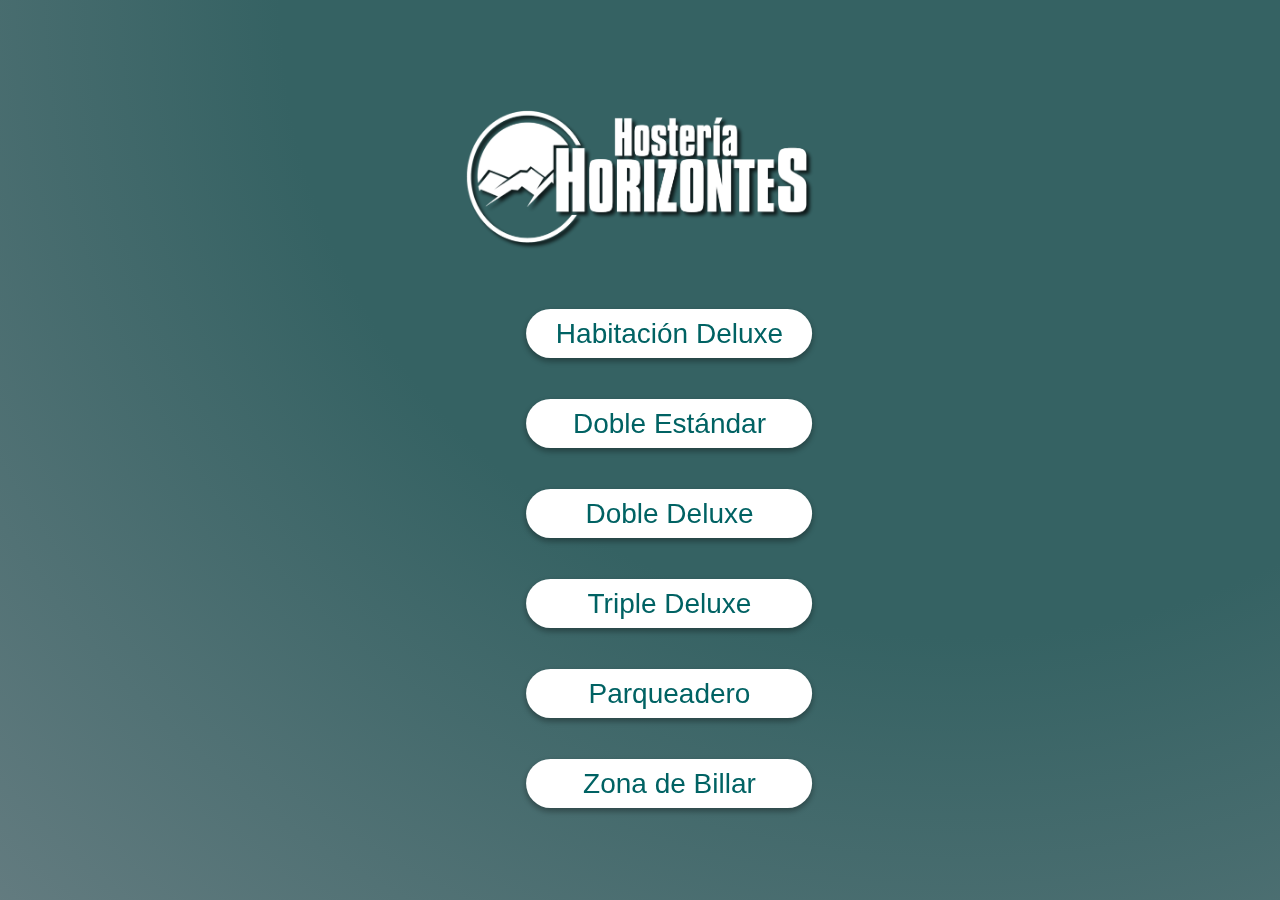
<file: index.html>
<!DOCTYPE html>
<html lang="es" class="no-js">
    <head>
        <meta charset="UTF-8" />
        <meta name="viewport" content="width=device-width, initial-scale=1" />
        <title>QR</title>

        <link rel="shortcut icon" href="favicon.ico" />



        <link href="vendors.css" rel="stylesheet" />
        <link href="demo2.css" rel="stylesheet" />
    </head>

    <link rel="stylesheet" href="rs/animate.min.css" />

    <link rel="stylesheet" href="rs/bootstrap.min.css" />
    <script src="rs/jquery.min.js"></script>
    <script src="rs/bootstrap.min.js"></script>

    <link href="https://fonts.googleapis.com/css2?family=Noto+Sans+JP:wght@500&display=swap" rel="stylesheet" />

    <style>
        .center {
            margin: auto;
            width: 50%;

            padding: 10px;
        }

        .contenedoraa {
            width: 190px;
            height: 100px;
            position: absolute;
            left: 53%;
            top: 35%;
            transform: translate(-21%, -41%);
            /*  z-index: 99999; */
        }

        .contenedoraaa {
            width: 190px;
            height: 100px;
            position: absolute;
            left: 53%;
            top: 45%;
            transform: translate(-21%, -41%);
            /*  z-index: 99999; */
        }

        .contenedoraaaa {
            width: 190px;
            height: 100px;
            position: absolute;
            left: 53%;
            top: 55%;
            transform: translate(-21%, -41%);
            /*  z-index: 99999; */
        }

        .contenedor {
            width: 190px;
            height: 100px;
            position: absolute;
            left: 53%;
            top: 65%;
            transform: translate(-21%, -41%);
            /*  z-index: 99999; */
        }

        .contenedora11 {
            width: 190px;
            height: 100px;
            position: absolute;
            left: 53%;
            top: 75%;
            transform: translate(-21%, -41%);
            /*  z-index: 99999; */
        }

        .contenedora12 {
            width: 190px;
            height: 100px;
            position: absolute;
            left: 53%;
            top: 85%;
            transform: translate(-21%, -41%);
            /*  z-index: 99999; */
        }

        .contenedor222 {
            width: 190px;
            height: 100px;
            position: absolute;
            left: 53%;
            top: 80%;
            transform: translate(-21%, -41%);
            /*  z-index: 99999; */
        }

        .contenedor2 {
            width: fit-content;
            height: fit-content;
            position: relative;
            left: 50%;
            top: 50%;
            transform: translate(-50%, -50%);

            float: left;
        }

        .contenedor2a {
            width: fit-content;
            /* height: fit-content; */
            /* position: relative; */
            /* left: 50%; */
            /* top: 50%; */
            /* transform: translate(-50%, -50%); */
            /* float: left; */
        }

        .contenedor2aa {
            width: 327px;
            /* height: fit-content; */
            /* position: relative; */
            /* left: 50%; */
            /* top: 50%; */
            /* transform: translate(-50%, -50%); */
            /* float: left; */
            text-align: justify;
        }

        .contenedor3 {
            width: fit-content;
            height: fit-content;
            position: absolute;
            left: 50%;
            top: 20%;
            transform: translate(-50%, -50%);

            float: left;
        }

        .contenedor3a {
            width: fit-content;
            height: fit-content;
            position: absolute;
            left: 50%;
            top: 35%;
            transform: translate(-50%, -50%);

            float: left;
        }

        .ddd2 {
            opacity: 0.9;
            /*filter: grayscale(50%) blur(5px); 
    /* width: 316px; */
            height: 300px;
            /* position: absolute; */
            /* height: auto; */
            /* left: 11%; */
            /* right: 10%; */
            /* bottom: 41%; */
            /* -webkit-transform: translate3d(10%, 0, 0); */
            /* transform: translate3d(10%, 0, 0); */
            /* -webkit-transition: -webkit-transform 0.3s; */
            /* transition: -webkit-transform 0.3s; */
            /* transition: transform 0.3s; */
            /* transition: transform 0.3s, -webkit-transform 0.3s; */
            /* position: relative; */
            /* max-width: 92%; */
            /* box-shadow: 2px 16px 26px 0px rgba(36, 33, 69, 0.3); */
            /* -webkit-transform: translate3d(0,0,0); */
            /* transform: translate3d(0,0,0); */
        }

        .ddd2a {
            /* opacity: .9; */
            filter: grayscale(50%) blur(5px);
            /* height: 300px; */
            /* position: absolute; */
            height: auto;
            /* left: 11%; */
            /* right: 10%; */
            /* bottom: 41%; */
            -webkit-transform: translate3d(10%, 0, 0);
            transform: translate3d(10%, 0, 0);
            -webkit-transition: -webkit-transform 0.3s;
            transition: -webkit-transform 0.3s;
            transition: transform 0.3s;
            transition: transform 0.3s, -webkit-transform 0.3s;
            position: relative;
            max-width: 92%;
            /* box-shadow: 2px 16px 26px 0px rgba(36, 33, 69, 0.3); */
            /* -webkit-transform: translate3d(0,0,0); */
            /* transform: translate3d(0,0,0); */
        }

        .botonF1 {
            width: 286px;
            height: 49px;
            border-radius: 40px;
            /*background:#fff909;
            */
            background: #ffffff;
            right: 0;
            bottom: 0;
            position: absolute;
            margin-right: 16px;
            margin-bottom: 16px;
            border: none;
            outline: none;
            color: #006263;
            font-size: 28px;
            /* font-family: 'Open Sans'; */
            box-shadow: 0 3px 6px rgba(0, 0, 0, 0.16), 0 3px 6px rgba(0, 0, 0, 0.23);
            transition: 0.3s;
            /*z-index: 333;
            */
        }

        .botonF1222 {
            width: -webkit-fill-available;
            height: 49px;
            border-radius: 40px;
            /* background: #fff909; */
            background: #1868f3;
            /* right: 0; */
            /* bottom: 0; */
            /* position: absolute; */
            /* margin-right: 16px; */
            margin-bottom: 16px;
            border: none;
            outline: none;
            color: #fff;
            font-size: 28px;
            font-family: "Open Sans";
            box-shadow: 0 3px 6px rgba(0, 0, 0, 0.16), 0 3px 6px rgba(0, 0, 0, 0.23);
            transition: 0.3s;
            z-index: 333;
        }

        .ddd {
            height: auto;
            /* left: 11%; */
            /* right: 10%; */
            /* bottom: 41%; */
            /* -webkit-transform: translate3d(10%, 0, 0); */
            /* transform: translate3d(10%, 0, 0); */
            /* -webkit-transition: -webkit-transform 0.3s; */
            /* transition: -webkit-transform 0.3s; */
            /* transition: transform 0.3s; */
            /* transition: transform 0.3s, -webkit-transform 0.3s; */
            /* position: relative; */
            /* max-width: 92%; */
            /* box-shadow: 2px 16px 26px 0px rgba(36, 33, 69, 0.3); */
            /* -webkit-transform: translate3d(0,0,0); */
            /* transform: translate3d(0,0,0); */
        }

        @-webkit-keyframes rotating /* Safari and Chrome */ {
            from {
                -webkit-transform: rotate(0deg);
                -o-transform: rotate(0deg);
                transform: rotate(0deg);
            }
            to {
                -webkit-transform: rotate(360deg);
                -o-transform: rotate(360deg);
                transform: rotate(360deg);
            }
        }
        @keyframes rotating {
            from {
                -ms-transform: rotate(0deg);
                -moz-transform: rotate(0deg);
                -webkit-transform: rotate(0deg);
                -o-transform: rotate(0deg);
                transform: rotate(0deg);
            }
            to {
                -ms-transform: rotate(360deg);
                -moz-transform: rotate(360deg);
                -webkit-transform: rotate(360deg);
                -o-transform: rotate(360deg);
                transform: rotate(360deg);
            }
        }
        .rotating {
            -webkit-animation: rotating 2s linear infinite;
            -moz-animation: rotating 2s linear infinite;
            -ms-animation: rotating 2s linear infinite;
            -o-animation: rotating 2s linear infinite;
            animation: rotating 2s linear infinite;
        }

        /*
////////////////////////////////////////
Absolute Centering
////////////////////////////////////////
*/
        .Absolute-Center {
            height: 50%; /* Set your own height: percents, ems, whatever! */
            width: 50%; /* Set your own width: percents, ems, whatever! */
            overflow: auto; /* Recommended in case content is larger than the container */
            margin: auto; /* Center the item vertically & horizontally */
            position: absolute; /* Break it out of the regular flow */
            top: 0;
            left: 0;
            bottom: 0;
            right: 0; /* Set the bounds in which to center it, relative to its parent/container */
            background-color: #000;
        }

        /* //////////////////////////////////////// */
        /* Make sure our center blocks stay in their container! */
        .Center-Container {
            position: relative;
        }

        /* //////////////////////////////////////// */
        /* Fixed floating element within viewport */
        .Absolute-Center.is-Fixed {
            position: fixed;
            z-index: 999;
        }

        /* //////////////////////////////////////// */
        /* Min/Max Width */
        .Absolute-Center.is-Responsive {
            width: 60%;
            height: 60%;
            min-width: 200px;
            max-width: 400px;
            padding: 40px;
        }
    </style>

    <body>
        <div></div>
        <main>
            <div class="contenedoraa animated fadeIn delay-2s">
                <button class="botonF1" data-toggle="modal" data-target="#myModal">
                    <span class="replies">Habitación Deluxe</span>
                    <span class="comments"></span>
                    <!--        <div class="icon">
              <i class="fas fa-phone"></i> -->
                </button>
            </div>

            <div class="contenedoraaa animated fadeIn delay-2s">
                <button class="botonF1" data-toggle="modal" data-target="#myModal2">
                    <span class="replies">Doble Estándar</span>
                    <span class="comments"></span>
                    <!--        <div class="icon">
              <i class="fas fa-phone"></i> -->
                </button>
            </div>

            <div class="contenedoraaaa animated fadeIn delay-2s">
                <button class="botonF1" data-toggle="modal" data-target="#myModal3">
                    <span class="replies">Doble Deluxe</span>
                    <span class="comments"></span>
                    <!--        <div class="icon">
              <i class="fas fa-phone"></i> -->
                </button>
            </div>

            <div class="contenedor animated fadeIn delay-2s">
                <button class="botonF1" data-toggle="modal" data-target="#myModal4">
                    <span class="replies">Triple Deluxe</span>
                    <span class="comments"></span>
                    <!--        <div class="icon">
              <i class="fas fa-phone"></i> -->
                </button>
            </div>

            <div class="contenedora11 animated fadeIn delay-2s">
                <button class="botonF1" data-toggle="modal" data-target="#myModal5">
                    <span class="replies">Parqueadero</span>
                    <span class="comments"></span>
                    <!--        <div class="icon">
              <i class="fas fa-phone"></i> -->
                </button>
            </div>

            <div class="contenedora12 animated fadeIn delay-2s">
                <button class="botonF1" data-toggle="modal" data-target="#myModal6">
                    <span class="replies">Zona de Billar</span>
                    <span class="comments"></span>
                    <!--        <div class="icon">
              <i class="fas fa-phone"></i> -->
                </button>
            </div>

            <div class="contenedor3">
                <img class="ddd" src="a2.png" alt="Logotipo de HTML5" width="350" height="453" />
            </div>

            <div class="Center-Container">
                <div>
 <!-- Modal1 -->
                    <div class="modal fade" id="myModal" role="dialog">
                        <div class="modal-dialog">
                            <!-- Modal content-->
                            <div class="modal-content">
                                <div class="modal-header">
                                    <button type="button" class="close" data-dismiss="modal">&times;</button>
                                    <h4 class="modal-title"></h4>
                                </div>
                                <div class="modal-body">
                                    <!-- <div class="contenedor3a animated zoomInDown  slow">
<img class="ddd " src="1.png" alt="Logotipo de HTML5" width="400" height="453">
</div> -->
                                    <div class="contenedor2aa center animated bounce">
                                        <iframe width="300" height="300" src="https://roundme.com/embed/665407/2108616" frameborder="0" webkitallowfullscreen mozallowfullscreen allowfullscreen></iframe>
                                    </div>

                                    <div align="middle"><a href="https://roundme.com/embed/..." target="_blank">Click para ver en pantalla completa</a></div>
                                </div>
 <div class="contenedor2aa center animated bounce">  <p style="font-family: 'Noto Sans JP', sans-serif;">
<p>Habitaci&oacute;n con una cama doble, aire acondicionado, minibar y ba&ntilde;o privado</p>
<div>
<div>$ 111.000 1 PAX</div>
<div>$ 146.200 2 PAX</div>
</div>                               
                                <div class="modal-footer">
                                    <div class="animated fadeIn ">
                                <button onclick="location.href='https://api.whatsapp.com/send?phone=573206911240&text=hola%F0%9F%91%8B%20necesito'" class="botonF1222" data-toggle="modal" data-target="#myModal" type="button">
                                    <span class="replies">Solicitar Reserva</span>
                                    <span class="comments"></span>
                                </button>
                                    </div>
                                </div>
                            </div>
                        </div>
                    </div>
                </div>
            </div>

            <!-- fin Modal1 -->

<!-- Modal2 -->
                    <div class="modal fade" id="myModal2" role="dialog">
                        <div class="modal-dialog">
                            <!-- Modal content-->
                            <div class="modal-content">
                                <div class="modal-header">
                                    <button type="button" class="close" data-dismiss="modal">&times;</button>
                                    <h4 class="modal-title"></h4>
                                </div>
                                <div class="modal-body">
                                    <!-- <div class="contenedor3a animated zoomInDown  slow">
<img class="ddd " src="1.png" alt="Logotipo de HTML5" width="400" height="453">
</div> -->
                                    <div class="contenedor2aa center animated bounce">
                                        <iframe width="300" height="300" src="https://roundme.com/embed/665441/2108720" frameborder="0" webkitallowfullscreen mozallowfullscreen allowfullscreen></iframe>
                                    </div>

                                    <div align="middle"><a href="https://roundme.com/embed/..." target="_blank">Click para ver en pantalla completa</a></div>
                                </div>
 <div class="contenedor2aa center animated bounce">  <p style="font-family: 'Noto Sans JP', sans-serif;">
<p>Habitaci&oacute;n doble con<strong>Aire Acondicionado o Ventilador,</strong>minibar y ba&ntilde;o privado</p>
<div>
<p>AIRE ACONDICIONADO<br />$ 98.300 1 PAX<br />$ 134.500 2 PAX</p>
<p>VENTILADOR<br />$ 59.000 1 PAX<br />$ 84.000 2 PAX</p>
</div>                                
                                <div class="modal-footer">
                                    <div class="animated fadeIn ">
                                <button onclick="location.href='https://api.whatsapp.com/send?phone=573206911240&text=hola%F0%9F%91%8B%20necesito'" class="botonF1222" data-toggle="modal" data-target="#myModal" type="button">
                                    <span class="replies">Solicitar Reserva</span>
                                    <span class="comments"></span>
                                </button>
                                    </div>
                                </div>
                            </div>
                        </div>
                    </div>
                </div>
            </div>

            <!-- fin Modal2 -->


<!-- Modal3 -->
                    <div class="modal fade" id="myModal3" role="dialog">
                        <div class="modal-dialog">
                            <!-- Modal content-->
                            <div class="modal-content">
                                <div class="modal-header">
                                    <button type="button" class="close" data-dismiss="modal">&times;</button>
                                    <h4 class="modal-title"></h4>
                                </div>
                                <div class="modal-body">
                                    <!-- <div class="contenedor3a animated zoomInDown  slow">
<img class="ddd " src="1.png" alt="Logotipo de HTML5" width="400" height="453">
</div> -->
                                    <div class="contenedor2aa center animated bounce">
                                        <iframe width="300" height="300" src="https://roundme.com/embed/665387/2108588" frameborder="0" webkitallowfullscreen mozallowfullscreen allowfullscreen></iframe>
                                    </div>

                                    <div align="middle"><a href="https://roundme.com/embed/..." target="_blank">Click para ver en pantalla completa</a></div>
                                </div>
 <div class="contenedor2aa center animated bounce">  <p style="font-family: 'Noto Sans JP', sans-serif;">
<p>Habitaci&oacute;n doble con<strong><span>&nbsp;</span>Aire Acondicionado, Ventilador,</strong><span>&nbsp;</span>minibar y ba&ntilde;o privado</p>
<div>
<p><strong>Valor</strong><br /><span>$ 146.200 2 PAX</span></p>
</div>                                  
                                <div class="modal-footer">
                                    <div class="animated fadeIn ">
                                <button onclick="location.href='https://api.whatsapp.com/send?phone=573206911240&text=hola%F0%9F%91%8B%20necesito'" class="botonF1222" data-toggle="modal" data-target="#myModal" type="button">
                                    <span class="replies">Solicitar Reserva</span>
                                    <span class="comments"></span>
                                </button>
                                    </div>
                                </div>
                            </div>
                        </div>
                    </div>
                </div>
            </div>

            <!-- fin Modal3 -->  


<!-- Modal4 -->
                    <div class="modal fade" id="myModal4" role="dialog">
                        <div class="modal-dialog">
                            <!-- Modal content-->
                            <div class="modal-content">
                                <div class="modal-header">
                                    <button type="button" class="close" data-dismiss="modal">&times;</button>
                                    <h4 class="modal-title"></h4>
                                </div>
                                <div class="modal-body">
                                    <!-- <div class="contenedor3a animated zoomInDown  slow">
<img class="ddd " src="1.png" alt="Logotipo de HTML5" width="400" height="453">
</div> -->
                                    <div class="contenedor2aa center animated bounce">
                                        <iframe width="300" height="300" src="https://roundme.com/embed/665387/2108588" frameborder="0" webkitallowfullscreen mozallowfullscreen allowfullscreen></iframe>
                                    </div>

                                    <div align="middle"><a href="https://roundme.com/embed/..." target="_blank">Click para ver en pantalla completa</a></div>
                                </div>
 <div class="contenedor2aa center animated bounce">  <p style="font-family: 'Noto Sans JP', sans-serif;">
<p>Habitaci&oacute;n doble con tres camas, aire acondicionado, minibar y ba&ntilde;o privado</p>
<div>
<div>$ 185.000 3 PAX</div>
</div>                                  
                                <div class="modal-footer">
                                    <div class="animated fadeIn ">
                                <button onclick="location.href='https://api.whatsapp.com/send?phone=573206911240&text=hola%F0%9F%91%8B%20necesito'" class="botonF1222" data-toggle="modal" data-target="#myModal" type="button">
                                    <span class="replies">Solicitar Reserva</span>
                                    <span class="comments"></span>
                                </button>
                                    </div>
                                </div>
                            </div>
                        </div>
                    </div>
                </div>
            </div>
            

            <!-- fin Modal4 -->  


<!-- Modal5 -->
                    <div class="modal fade" id="myModal5" role="dialog">
                        <div class="modal-dialog">
                            <!-- Modal content-->
                            <div class="modal-content">
                                <div class="modal-header">
                                    <button type="button" class="close" data-dismiss="modal">&times;</button>
                                    <h4 class="modal-title"></h4>
                                </div>
                                <div class="modal-body">
                                    <!-- <div class="contenedor3a animated zoomInDown  slow">
<img class="ddd " src="1.png" alt="Logotipo de HTML5" width="400" height="453">
</div> -->
                                    <div class="contenedor2aa center animated bounce">
                                        <iframe width="300" height="300" src="https://roundme.com/embed/665387/2108588" frameborder="0" webkitallowfullscreen mozallowfullscreen allowfullscreen></iframe>
                                    </div>

                                    <div align="middle"><a href="https://roundme.com/embed/..." target="_blank">Click para ver en pantalla completa</a></div>
                                </div>
 <div class="contenedor2aa center animated bounce">  <p style="font-family: 'Noto Sans JP', sans-serif;">
<p>En la Hoster&iacute;a Horizontes te brindamos servicio de parqueadero vigilado las 24 horas, sin costo.</p>
</div>                            
                                <div class="modal-footer">
                                    <div class="animated fadeIn ">
                                <button onclick="location.href='https://api.whatsapp.com/send?phone=573206911240&text=hola%F0%9F%91%8B%20necesito'" class="botonF1222" data-toggle="modal" data-target="#myModal" type="button">
                                    <span class="replies">Solicitar Reserva</span>
                                    <span class="comments"></span>
                                </button>
                                    </div>
                                </div>
                            </div>
                        </div>
                    </div>
                </div>
            </div>

            <!-- fin Modal5 -->                         

            <!-- Modal6 -->
            <div class="modal fade" id="myModal6" role="dialog">
                <div class="modal-dialog">
                    <!-- Modal content-->
                    <div class="modal-content">
                        <div class="modal-header">
                            <button type="button" class="close" data-dismiss="modal">&times;</button>
                            <h4 class="modal-title"></h4>
                        </div>
                        <div class="modal-body">
                            <!-- <div class="contenedor3a animated zoomInDown  slow">
<img class="ddd " src="1.png" alt="Logotipo de HTML5" width="400" height="453">
</div> -->
                            <div class="contenedor2aa center animated bounce">
                                <iframe width="300" height="300" src="https://roundme.com/embed/665443/2108723" frameborder="0" webkitallowfullscreen mozallowfullscreen allowfullscreen></iframe>
                            </div>

                            <div align="middle"><a href="https://roundme.com/embed/..." target="_blank">Click para ver en pantalla completa</a></div>
                        </div>




        
        
                        <div class="modal-footer">
                            <div class="">
                                <button onclick="location.href='https://api.whatsapp.com/send?phone=573206911240&text=hola%F0%9F%91%8B%20necesito'" class="botonF1222" data-toggle="modal" data-target="#myModal" type="button">
                                    <span class="replies">Solicitar Reserva</span>
                                    <span class="comments"></span>
                                </button>
                            </div>
                        </div>
                    </div>
                </div>
            </div>
        </main>

        <script type="text/javascript" src="vendors.js"></script>

    </body>
</html>
</file>
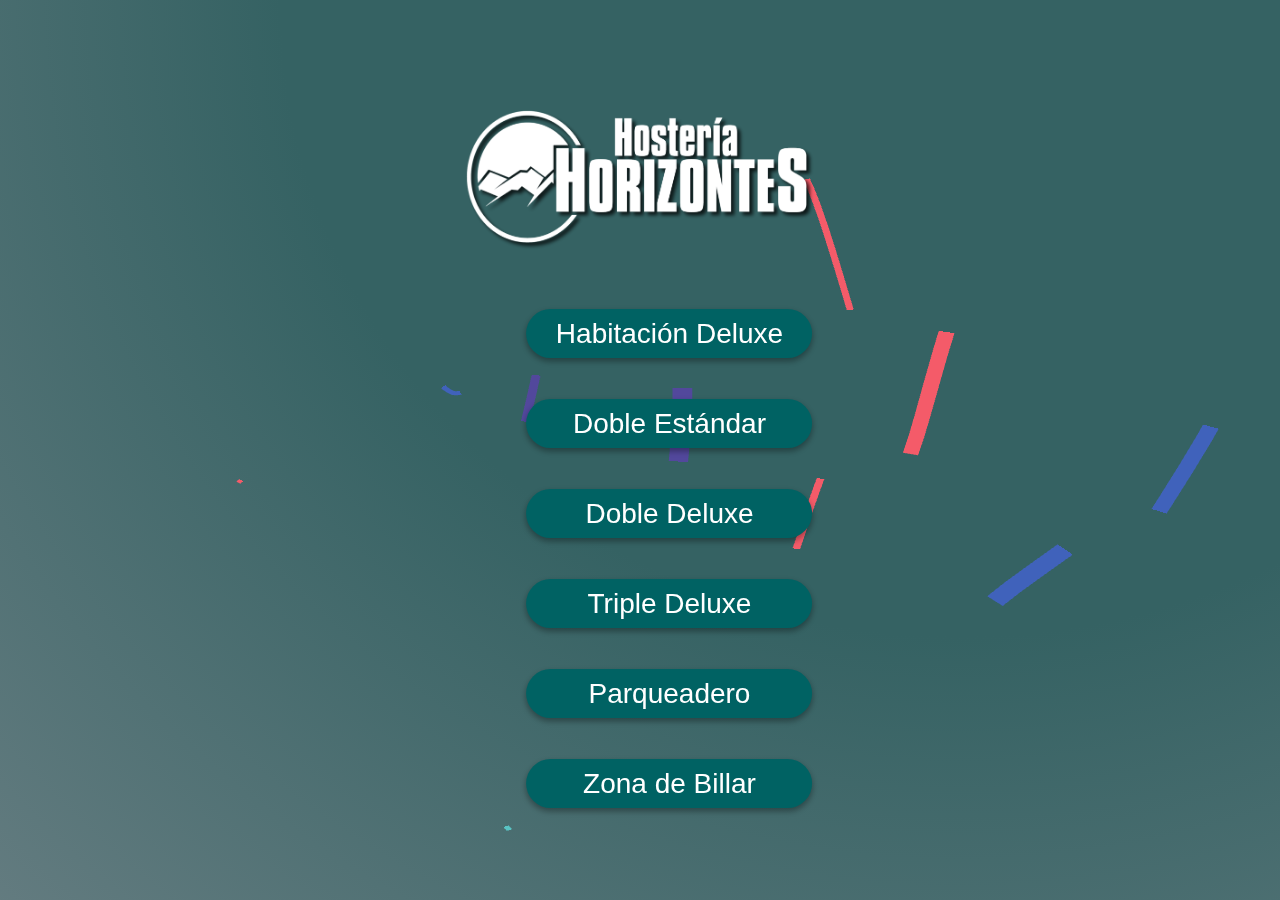
<file: index - copia.html>
<!DOCTYPE html>
<html lang="es" class="no-js">
    <head>
        <meta charset="UTF-8" />
        <meta name="viewport" content="width=device-width, initial-scale=1" />
        <title>Felicitaciones</title>

        <link rel="shortcut icon" href="favicon.ico" />

        <script>
            document.documentElement.className = "js";
            var supportsCssVars = function () {
                var e,
                    t = document.createElement("style");
                return (t.innerHTML = "root: { --tmp-var: bold; }"), document.head.appendChild(t), (e = !!(window.CSS && window.CSS.supports && window.CSS.supports("font-weight", "var(--tmp-var)"))), t.parentNode.removeChild(t), e;
            };
            supportsCssVars() || alert("Please view this demo in a modern browser that supports CSS Variables.");
        </script>

        <link href="vendors.css" rel="stylesheet" />
        <link href="demo2.css" rel="stylesheet" />
    </head>

    <link rel="stylesheet" href="rs/animate.min.css" />

    <link rel="stylesheet" href="rs/bootstrap.min.css" />
    <script src="rs/jquery.min.js"></script>
    <script src="rs/bootstrap.min.js"></script>

    <link href="https://fonts.googleapis.com/css2?family=Noto+Sans+JP:wght@500&display=swap" rel="stylesheet" />

    <style>
        .center {
            margin: auto;
            width: 50%;

            padding: 10px;
        }

        .contenedoraa {
            width: 190px;
            height: 100px;
            position: absolute;
            left: 53%;
            top: 35%;
            transform: translate(-21%, -41%);
            /*  z-index: 99999; */
        }

        .contenedoraaa {
            width: 190px;
            height: 100px;
            position: absolute;
            left: 53%;
            top: 45%;
            transform: translate(-21%, -41%);
            /*  z-index: 99999; */
        }

        .contenedoraaaa {
            width: 190px;
            height: 100px;
            position: absolute;
            left: 53%;
            top: 55%;
            transform: translate(-21%, -41%);
            /*  z-index: 99999; */
        }

        .contenedor {
            width: 190px;
            height: 100px;
            position: absolute;
            left: 53%;
            top: 65%;
            transform: translate(-21%, -41%);
            /*  z-index: 99999; */
        }

        .contenedora11 {
            width: 190px;
            height: 100px;
            position: absolute;
            left: 53%;
            top: 75%;
            transform: translate(-21%, -41%);
            /*  z-index: 99999; */
        }

        .contenedora12 {
            width: 190px;
            height: 100px;
            position: absolute;
            left: 53%;
            top: 85%;
            transform: translate(-21%, -41%);
            /*  z-index: 99999; */
        }

        .contenedor222 {
            width: 190px;
            height: 100px;
            position: absolute;
            left: 53%;
            top: 80%;
            transform: translate(-21%, -41%);
            /*  z-index: 99999; */
        }

        .contenedor2 {
            width: fit-content;
            height: fit-content;
            position: relative;
            left: 50%;
            top: 50%;
            transform: translate(-50%, -50%);

            float: left;
        }

        .contenedor2a {
            width: fit-content;
            /* height: fit-content; */
            /* position: relative; */
            /* left: 50%; */
            /* top: 50%; */
            /* transform: translate(-50%, -50%); */
            /* float: left; */
        }

        .contenedor2aa {
            width: 327px;
            /* height: fit-content; */
            /* position: relative; */
            /* left: 50%; */
            /* top: 50%; */
            /* transform: translate(-50%, -50%); */
            /* float: left; */
            text-align: justify;
        }

        .contenedor3 {
            width: fit-content;
            height: fit-content;
            position: absolute;
            left: 50%;
            top: 20%;
            transform: translate(-50%, -50%);

            float: left;
        }

        .contenedor3a {
            width: fit-content;
            height: fit-content;
            position: absolute;
            left: 50%;
            top: 35%;
            transform: translate(-50%, -50%);

            float: left;
        }

        .ddd2 {
            opacity: 0.9;
            /*filter: grayscale(50%) blur(5px); 
    /* width: 316px; */
            height: 300px;
            /* position: absolute; */
            /* height: auto; */
            /* left: 11%; */
            /* right: 10%; */
            /* bottom: 41%; */
            /* -webkit-transform: translate3d(10%, 0, 0); */
            /* transform: translate3d(10%, 0, 0); */
            /* -webkit-transition: -webkit-transform 0.3s; */
            /* transition: -webkit-transform 0.3s; */
            /* transition: transform 0.3s; */
            /* transition: transform 0.3s, -webkit-transform 0.3s; */
            /* position: relative; */
            /* max-width: 92%; */
            /* box-shadow: 2px 16px 26px 0px rgba(36, 33, 69, 0.3); */
            /* -webkit-transform: translate3d(0,0,0); */
            /* transform: translate3d(0,0,0); */
        }

        .ddd2a {
            /* opacity: .9; */
            filter: grayscale(50%) blur(5px);
            /* height: 300px; */
            /* position: absolute; */
            height: auto;
            /* left: 11%; */
            /* right: 10%; */
            /* bottom: 41%; */
            -webkit-transform: translate3d(10%, 0, 0);
            transform: translate3d(10%, 0, 0);
            -webkit-transition: -webkit-transform 0.3s;
            transition: -webkit-transform 0.3s;
            transition: transform 0.3s;
            transition: transform 0.3s, -webkit-transform 0.3s;
            position: relative;
            max-width: 92%;
            /* box-shadow: 2px 16px 26px 0px rgba(36, 33, 69, 0.3); */
            /* -webkit-transform: translate3d(0,0,0); */
            /* transform: translate3d(0,0,0); */
        }

        .botonF1 {
            width: 286px;
            height: 49px;
            border-radius: 40px;
            /*background:#fff909;
            */
            background: #006263;
            right: 0;
            bottom: 0;
            position: absolute;
            margin-right: 16px;
            margin-bottom: 16px;
            border: none;
            outline: none;
            color: #fff;
            font-size: 28px;
            /* font-family: 'Open Sans'; */
            box-shadow: 0 3px 6px rgba(0, 0, 0, 0.16), 0 3px 6px rgba(0, 0, 0, 0.23);
            transition: 0.3s;
            /*z-index: 333;
            */
        }

        .botonF1222 {
            width: -webkit-fill-available;
            height: 49px;
            border-radius: 40px;
            /* background: #fff909; */
            background: #1868f3;
            /* right: 0; */
            /* bottom: 0; */
            /* position: absolute; */
            /* margin-right: 16px; */
            margin-bottom: 16px;
            border: none;
            outline: none;
            color: #fff;
            font-size: 28px;
            font-family: "Open Sans";
            box-shadow: 0 3px 6px rgba(0, 0, 0, 0.16), 0 3px 6px rgba(0, 0, 0, 0.23);
            transition: 0.3s;
            z-index: 333;
        }

        .ddd {
            height: auto;
            /* left: 11%; */
            /* right: 10%; */
            /* bottom: 41%; */
            /* -webkit-transform: translate3d(10%, 0, 0); */
            /* transform: translate3d(10%, 0, 0); */
            /* -webkit-transition: -webkit-transform 0.3s; */
            /* transition: -webkit-transform 0.3s; */
            /* transition: transform 0.3s; */
            /* transition: transform 0.3s, -webkit-transform 0.3s; */
            /* position: relative; */
            /* max-width: 92%; */
            /* box-shadow: 2px 16px 26px 0px rgba(36, 33, 69, 0.3); */
            /* -webkit-transform: translate3d(0,0,0); */
            /* transform: translate3d(0,0,0); */
        }

        @-webkit-keyframes rotating /* Safari and Chrome */ {
            from {
                -webkit-transform: rotate(0deg);
                -o-transform: rotate(0deg);
                transform: rotate(0deg);
            }
            to {
                -webkit-transform: rotate(360deg);
                -o-transform: rotate(360deg);
                transform: rotate(360deg);
            }
        }
        @keyframes rotating {
            from {
                -ms-transform: rotate(0deg);
                -moz-transform: rotate(0deg);
                -webkit-transform: rotate(0deg);
                -o-transform: rotate(0deg);
                transform: rotate(0deg);
            }
            to {
                -ms-transform: rotate(360deg);
                -moz-transform: rotate(360deg);
                -webkit-transform: rotate(360deg);
                -o-transform: rotate(360deg);
                transform: rotate(360deg);
            }
        }
        .rotating {
            -webkit-animation: rotating 2s linear infinite;
            -moz-animation: rotating 2s linear infinite;
            -ms-animation: rotating 2s linear infinite;
            -o-animation: rotating 2s linear infinite;
            animation: rotating 2s linear infinite;
        }

        /*
////////////////////////////////////////
Absolute Centering
////////////////////////////////////////
*/
        .Absolute-Center {
            height: 50%; /* Set your own height: percents, ems, whatever! */
            width: 50%; /* Set your own width: percents, ems, whatever! */
            overflow: auto; /* Recommended in case content is larger than the container */
            margin: auto; /* Center the item vertically & horizontally */
            position: absolute; /* Break it out of the regular flow */
            top: 0;
            left: 0;
            bottom: 0;
            right: 0; /* Set the bounds in which to center it, relative to its parent/container */
            background-color: #000;
        }

        /* //////////////////////////////////////// */
        /* Make sure our center blocks stay in their container! */
        .Center-Container {
            position: relative;
        }

        /* //////////////////////////////////////// */
        /* Fixed floating element within viewport */
        .Absolute-Center.is-Fixed {
            position: fixed;
            z-index: 999;
        }

        /* //////////////////////////////////////// */
        /* Min/Max Width */
        .Absolute-Center.is-Responsive {
            width: 60%;
            height: 60%;
            min-width: 200px;
            max-width: 400px;
            padding: 40px;
        }
    </style>

    <body>
        <div class="overlay"></div>
        <main>
            <div class="contenedoraa animated fadeIn delay-2s">
                <button class="botonF1" data-toggle="modal" data-target="#myModal">
                    <span class="replies">Habitación Deluxe</span>
                    <span class="comments"></span>
                    <!--        <div class="icon">
              <i class="fas fa-phone"></i> -->
                </button>
            </div>

            <div class="contenedoraaa animated fadeIn delay-2s">
                <button class="botonF1" data-toggle="modal" data-target="#myModal2">
                    <span class="replies">Doble Estándar</span>
                    <span class="comments"></span>
                    <!--        <div class="icon">
              <i class="fas fa-phone"></i> -->
                </button>
            </div>

            <div class="contenedoraaaa animated fadeIn delay-2s">
                <button class="botonF1" data-toggle="modal" data-target="#myModal3">
                    <span class="replies">Doble Deluxe</span>
                    <span class="comments"></span>
                    <!--        <div class="icon">
              <i class="fas fa-phone"></i> -->
                </button>
            </div>

            <div class="contenedor animated fadeIn delay-2s">
                <button class="botonF1" data-toggle="modal" data-target="#myModal4">
                    <span class="replies">Triple Deluxe</span>
                    <span class="comments"></span>
                    <!--        <div class="icon">
              <i class="fas fa-phone"></i> -->
                </button>
            </div>

            <div class="contenedora11 animated fadeIn delay-2s">
                <button class="botonF1" data-toggle="modal" data-target="#myModal5">
                    <span class="replies">Parqueadero</span>
                    <span class="comments"></span>
                    <!--        <div class="icon">
              <i class="fas fa-phone"></i> -->
                </button>
            </div>

            <div class="contenedora12 animated fadeIn delay-2s">
                <button class="botonF1" data-toggle="modal" data-target="#myModal6">
                    <span class="replies">Zona de Billar</span>
                    <span class="comments"></span>
                    <!--        <div class="icon">
              <i class="fas fa-phone"></i> -->
                </button>
            </div>

            <div class="contenedor3">
                <img class="ddd" src="a2.png" alt="Logotipo de HTML5" width="350" height="453" />
            </div>

            <div class="Center-Container">
                <div>
 <!-- Modal1 -->
                    <div class="modal fade" id="myModal" role="dialog">
                        <div class="modal-dialog">
                            <!-- Modal content-->
                            <div class="modal-content">
                                <div class="modal-header">
                                    <button type="button" class="close" data-dismiss="modal">&times;</button>
                                    <h4 class="modal-title"></h4>
                                </div>
                                <div class="modal-body">
                                    <!-- <div class="contenedor3a animated zoomInDown  slow">
<img class="ddd " src="1.png" alt="Logotipo de HTML5" width="400" height="453">
</div> -->
                                    <div class="contenedor2aa center animated bounce">
                                        <iframe width="300" height="300" src="https://roundme.com/embed/665407/2108616" frameborder="0" webkitallowfullscreen mozallowfullscreen allowfullscreen></iframe>
                                    </div>

                                    <div align="middle"><a href="https://roundme.com/embed/..." target="_blank">Click para ver en pantalla completa</a></div>
                                </div>
 <div class="contenedor2aa center animated bounce">  <p style="font-family: 'Noto Sans JP', sans-serif;">
<p>Habitaci&oacute;n con una cama doble, aire acondicionado, minibar y ba&ntilde;o privado</p>
<div>
<div>$ 111.000 1 PAX</div>
<div>$ 146.200 2 PAX</div>
</div>                               
                                <div class="modal-footer">
                                    <div class="animated fadeIn ">
                                <button onclick="location.href='http://j.mp/3c9YxE0'" class="botonF1222" data-toggle="modal" data-target="#myModal" type="button">
                                    <span class="replies">Solicitar Reserva</span>
                                    <span class="comments"></span>
                                </button>
                                    </div>
                                </div>
                            </div>
                        </div>
                    </div>
                </div>
            </div>

            <!-- fin Modal1 -->

<!-- Modal2 -->
                    <div class="modal fade" id="myModal2" role="dialog">
                        <div class="modal-dialog">
                            <!-- Modal content-->
                            <div class="modal-content">
                                <div class="modal-header">
                                    <button type="button" class="close" data-dismiss="modal">&times;</button>
                                    <h4 class="modal-title"></h4>
                                </div>
                                <div class="modal-body">
                                    <!-- <div class="contenedor3a animated zoomInDown  slow">
<img class="ddd " src="1.png" alt="Logotipo de HTML5" width="400" height="453">
</div> -->
                                    <div class="contenedor2aa center animated bounce">
                                        <iframe width="300" height="300" src="https://roundme.com/embed/665441/2108720" frameborder="0" webkitallowfullscreen mozallowfullscreen allowfullscreen></iframe>
                                    </div>

                                    <div align="middle"><a href="https://roundme.com/embed/..." target="_blank">Click para ver en pantalla completa</a></div>
                                </div>
 <div class="contenedor2aa center animated bounce">  <p style="font-family: 'Noto Sans JP', sans-serif;">
<p>Habitaci&oacute;n doble con<strong>Aire Acondicionado o Ventilador,</strong>minibar y ba&ntilde;o privado</p>
<div>
<p>AIRE ACONDICIONADO<br />$ 98.300 1 PAX<br />$ 134.500 2 PAX</p>
<p>VENTILADOR<br />$ 59.000 1 PAX<br />$ 84.000 2 PAX</p>
</div>                                
                                <div class="modal-footer">
                                    <div class="animated fadeIn ">
                                <button onclick="location.href='http://j.mp/3c9YxE0'" class="botonF1222" data-toggle="modal" data-target="#myModal" type="button">
                                    <span class="replies">Solicitar Reserva</span>
                                    <span class="comments"></span>
                                </button>
                                    </div>
                                </div>
                            </div>
                        </div>
                    </div>
                </div>
            </div>

            <!-- fin Modal2 -->


<!-- Modal3 -->
                    <div class="modal fade" id="myModal3" role="dialog">
                        <div class="modal-dialog">
                            <!-- Modal content-->
                            <div class="modal-content">
                                <div class="modal-header">
                                    <button type="button" class="close" data-dismiss="modal">&times;</button>
                                    <h4 class="modal-title"></h4>
                                </div>
                                <div class="modal-body">
                                    <!-- <div class="contenedor3a animated zoomInDown  slow">
<img class="ddd " src="1.png" alt="Logotipo de HTML5" width="400" height="453">
</div> -->
                                    <div class="contenedor2aa center animated bounce">
                                        <iframe width="300" height="300" src="https://roundme.com/embed/665387/2108588" frameborder="0" webkitallowfullscreen mozallowfullscreen allowfullscreen></iframe>
                                    </div>

                                    <div align="middle"><a href="https://roundme.com/embed/..." target="_blank">Click para ver en pantalla completa</a></div>
                                </div>
 <div class="contenedor2aa center animated bounce">  <p style="font-family: 'Noto Sans JP', sans-serif;">
<p>Habitaci&oacute;n doble con<strong><span>&nbsp;</span>Aire Acondicionado, Ventilador,</strong><span>&nbsp;</span>minibar y ba&ntilde;o privado</p>
<div>
<p><strong>Valor</strong><br /><span>$ 146.200 2 PAX</span></p>
</div>                                  
                                <div class="modal-footer">
                                    <div class="animated fadeIn ">
                                <button onclick="location.href='http://j.mp/3c9YxE0'" class="botonF1222" data-toggle="modal" data-target="#myModal" type="button">
                                    <span class="replies">Solicitar Reserva</span>
                                    <span class="comments"></span>
                                </button>
                                    </div>
                                </div>
                            </div>
                        </div>
                    </div>
                </div>
            </div>

            <!-- fin Modal3 -->  


<!-- Modal4 -->
                    <div class="modal fade" id="myModal4" role="dialog">
                        <div class="modal-dialog">
                            <!-- Modal content-->
                            <div class="modal-content">
                                <div class="modal-header">
                                    <button type="button" class="close" data-dismiss="modal">&times;</button>
                                    <h4 class="modal-title"></h4>
                                </div>
                                <div class="modal-body">
                                    <!-- <div class="contenedor3a animated zoomInDown  slow">
<img class="ddd " src="1.png" alt="Logotipo de HTML5" width="400" height="453">
</div> -->
                                    <div class="contenedor2aa center animated bounce">
                                        <iframe width="300" height="300" src="https://roundme.com/embed/665387/2108588" frameborder="0" webkitallowfullscreen mozallowfullscreen allowfullscreen></iframe>
                                    </div>

                                    <div align="middle"><a href="https://roundme.com/embed/..." target="_blank">Click para ver en pantalla completa</a></div>
                                </div>
 <div class="contenedor2aa center animated bounce">  <p style="font-family: 'Noto Sans JP', sans-serif;">
<p>Habitaci&oacute;n doble con tres camas, aire acondicionado, minibar y ba&ntilde;o privado</p>
<div>
<div>$ 185.000 3 PAX</div>
</div>                                  
                                <div class="modal-footer">
                                    <div class="animated fadeIn ">
                                <button onclick="location.href='http://j.mp/3c9YxE0'" class="botonF1222" data-toggle="modal" data-target="#myModal" type="button">
                                    <span class="replies">Solicitar Reserva</span>
                                    <span class="comments"></span>
                                </button>
                                    </div>
                                </div>
                            </div>
                        </div>
                    </div>
                </div>
            </div>
            

            <!-- fin Modal4 -->  


<!-- Modal5 -->
                    <div class="modal fade" id="myModal5" role="dialog">
                        <div class="modal-dialog">
                            <!-- Modal content-->
                            <div class="modal-content">
                                <div class="modal-header">
                                    <button type="button" class="close" data-dismiss="modal">&times;</button>
                                    <h4 class="modal-title"></h4>
                                </div>
                                <div class="modal-body">
                                    <!-- <div class="contenedor3a animated zoomInDown  slow">
<img class="ddd " src="1.png" alt="Logotipo de HTML5" width="400" height="453">
</div> -->
                                    <div class="contenedor2aa center animated bounce">
                                        <iframe width="300" height="300" src="https://roundme.com/embed/665387/2108588" frameborder="0" webkitallowfullscreen mozallowfullscreen allowfullscreen></iframe>
                                    </div>

                                    <div align="middle"><a href="https://roundme.com/embed/..." target="_blank">Click para ver en pantalla completa</a></div>
                                </div>
 <div class="contenedor2aa center animated bounce">  <p style="font-family: 'Noto Sans JP', sans-serif;">
<p>En la Hoster&iacute;a Horizontes te brindamos servicio de parqueadero vigilado las 24 horas, sin costo.</p>
</div>                            
                                <div class="modal-footer">
                                    <div class="animated fadeIn ">
                                <button onclick="location.href='http://j.mp/3c9YxE0'" class="botonF1222" data-toggle="modal" data-target="#myModal" type="button">
                                    <span class="replies">Solicitar Reserva</span>
                                    <span class="comments"></span>
                                </button>
                                    </div>
                                </div>
                            </div>
                        </div>
                    </div>
                </div>
            </div>

            <!-- fin Modal5 -->                         

            <!-- Modal6 -->
            <div class="modal fade" id="myModal6" role="dialog">
                <div class="modal-dialog">
                    <!-- Modal content-->
                    <div class="modal-content">
                        <div class="modal-header">
                            <button type="button" class="close" data-dismiss="modal">&times;</button>
                            <h4 class="modal-title"></h4>
                        </div>
                        <div class="modal-body">
                            <!-- <div class="contenedor3a animated zoomInDown  slow">
<img class="ddd " src="1.png" alt="Logotipo de HTML5" width="400" height="453">
</div> -->
                            <div class="contenedor2aa center animated bounce">
                                <iframe width="300" height="300" src="https://roundme.com/embed/665443/2108723" frameborder="0" webkitallowfullscreen mozallowfullscreen allowfullscreen></iframe>
                            </div>

                            <div align="middle"><a href="https://roundme.com/embed/..." target="_blank">Click para ver en pantalla completa</a></div>
                        </div>




        
        
                        <div class="modal-footer">
                            <div class="">
                                <button onclick="location.href='http://j.mp/3c9YxE0'" class="botonF1222" data-toggle="modal" data-target="#myModal" type="button">
                                    <span class="replies">Solicitar Reserva</span>
                                    <span class="comments"></span>
                                </button>
                            </div>
                        </div>
                    </div>
                </div>
            </div>
        </main>

        <script type="text/javascript" src="vendors.js"></script>
        <script type="text/javascript" src="demo2.js"></script>
    </body>
</html>
</file>
<file: vendors.css>
article,aside,details,figcaption,figure,footer,header,hgroup,main,nav,section,summary{display:block}audio,canvas,video{display:inline-block}audio:not([controls]){display:none;height:0}[hidden]{display:none}html{font-family:sans-serif;-ms-text-size-adjust:100%;-webkit-text-size-adjust:100%}body{margin:0}a:focus{outline:thin dotted}a:active,a:hover{outline:0}h1{font-size:2em;margin:.67em 0}abbr[title]{border-bottom:1px dotted}b,strong{font-weight:700}dfn{font-style:italic}hr{box-sizing:content-box;height:0}mark{background:#ff0;color:#000}code,kbd,pre,samp{font-family:monospace,serif;font-size:1em}pre{white-space:pre-wrap}q{quotes:"\201C" "\201D" "\2018" "\2019"}small{font-size:80%}sub,sup{font-size:75%;line-height:0;position:relative;vertical-align:baseline}sup{top:-.5em}sub{bottom:-.25em}img{border:0}svg:not(:root){overflow:hidden}figure{margin:0}fieldset{border:1px solid silver;margin:0 2px;padding:.35em .625em .75em}legend{border:0;padding:0}button,input,select,textarea{font-family:inherit;font-size:100%;margin:0}button,input{line-height:normal}button,select{text-transform:none}button,html input[type=button],input[type=reset],input[type=submit]{-webkit-appearance:button;cursor:pointer}button[disabled],html input[disabled]{cursor:default}input[type=checkbox],input[type=radio]{box-sizing:border-box;padding:0}input[type=search]{-webkit-appearance:textfield;box-sizing:content-box}input[type=search]::-webkit-search-cancel-button,input[type=search]::-webkit-search-decoration{-webkit-appearance:none}button::-moz-focus-inner,input::-moz-focus-inner{border:0;padding:0}textarea{overflow:auto;vertical-align:top}table{border-collapse:collapse;border-spacing:0}*,:after,:before{box-sizing:border-box}:root{font-size:16px}.frame,body,html,main{width:100%;height:100%}body{position:fixed;top:0;left:0;--color-text:#fff;--color-bg:#0e0e0f;--color-link:#0f51e4;--color-link-hover:#ebd944;color:var(--color-text);background-color:var(--color-bg);font-family:Futura,futura-pt,Arial,sans-serif;-webkit-font-smoothing:antialiased;-moz-osx-font-smoothing:grayscale}a{display:inline-block;text-decoration:none;color:var(--color-link);outline:none;transition:color .2s,transform .2s;transform:translate(0)}a:focus,a:hover{color:var(--color-link-hover);outline:none;transform:translateY(-2px)}.message{background:var(--color-text);color:var(--color-bg);padding:1rem}.frame,.message{text-align:center}.frame{padding:3rem 5vw;position:relative;z-index:1000}.frame__title{font-size:1rem;margin:0 0 1rem;font-weight:400}.frame__links{display:inline}.frame a{text-transform:lowercase}.frame__demos a:not(:last-child),.frame__github,.frame__links a:not(:last-child){margin-right:1rem}.frame__demos{width:100%;padding:0 2.5rem;margin:1rem 0;position:absolute;bottom:1rem;left:50%;transform:translate(-50%)}.frame__demo{margin-top:1rem}.frame__demo--current,.frame__demo:hover{color:var(--color-text)}.frame__demo--current{border-bottom:2px solid var(--color-text);transform:none}.content{display:-ms-flexbox;display:flex;-ms-flex-direction:column;flex-direction:column;width:100vw;height:calc(100vh - 13rem);position:relative;-ms-flex-pack:start;justify-content:flex-start;-ms-flex-align:center;align-items:center}.overlay{position:absolute;pointer-events:none;top:0;left:0;width:100%;height:100%;z-index:99999;background-color:#0e0e0f;opacity:1}@media screen and (min-width:53em){.message{display:none}.frame{position:fixed;text-align:left;z-index:10000;top:0;left:0;display:-ms-grid;display:grid;-ms-flex-line-pack:justify;align-content:space-between;width:100%;max-width:none;height:100vh;padding:3rem;pointer-events:none;-ms-grid-columns:auto 1fr;grid-template-columns:auto 1fr;-ms-grid-rows:auto auto auto;grid-template-rows:auto auto auto;grid-template-areas:"title     links" "...       ..." "github    demos"}.frame__title-wrap{grid-area:title;display:-ms-flexbox;display:flex}.frame__title{margin:0}.frame__tagline{position:relative;margin:0 0 0 4rem;padding:0 0 0 1rem}.frame__tagline:before{content:"";position:absolute;right:100%;top:50%;height:1px;width:3rem;background:var(--color-text)}.frame__github{grid-area:github;justify-self:start;margin:0}.frame__demos{position:static;left:auto;width:auto;transform:none;margin:0;padding:0;grid-area:demos;justify-self:end}.frame__demo{margin-top:0}.frame__links{grid-area:links;padding:0;justify-self:end}.frame a{pointer-events:auto}.content{height:100vh;-ms-flex-pack:center;justify-content:center}}
</file>
<file: demo2.css>
body{--color-text:#0f070a;--color-bg: #356263;--color-bg-2:#ecc7d5;--color-link:#4062bb;--color-link-hover:#52489c;background:radial-gradient(ellipse at 75% 0,var(--color-bg) 50%,var(--color-bg-2) 250%);}
</file>
